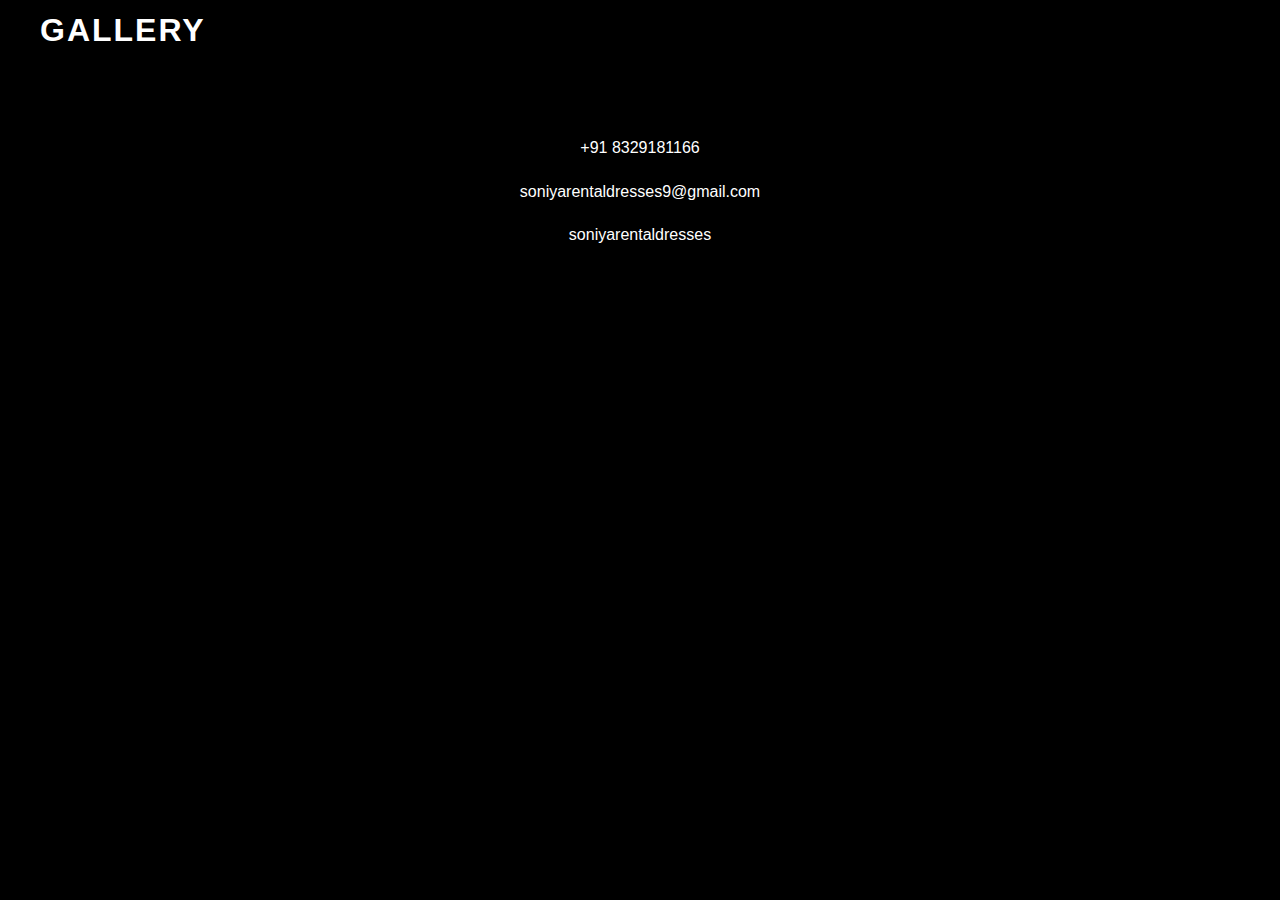
<file: gallery.html>
<!DOCTYPE html>
<html lang="en">
<head>
    <meta charset="UTF-8">
    <title>Gallery</title>
    <link rel="stylesheet" href="styles.css">
</head>

<body>

<header>
    <div class="header-container">
        <h1>GALLERY</h1>
        <nav><a href="index.html"><i class="bi bi-house-fill"></i></a></nav>
    </div>
</header>

<div class="gallery" id="gallery"></div>

<script src="script.js"></script>

<footer>
    <div class="footer-content">
        <div><i class="bi bi-telephone-fill"></i> +91 8329181166</div>
        <div><i class="bi bi-envelope-fill"></i> soniyarentaldresses9@gmail.com</div>
        <div><i class="bi bi-instagram"></i> soniyarentaldresses</div>
    </div>
</footer>

</body>
</html>
</file>
<file: styles.css>
/* ============================
   FIXED HEADER
============================ */
header {
    background: #000;
    color: #fff;
    position: fixed;
    top: 0;
    left: 0;
    right: 0;
    z-index: 1000;
    padding: 0.3rem 0.8rem;
    display: flex;
    justify-content: center;
    align-items: center;
}

.header-container {
    width: 100%;
    max-width: 1200px;
    display: flex;
    justify-content: flex-start;
    align-items: center;
    gap: 0.5rem;
}

header h1 {
    margin: 0;
    font-weight: bold;
    letter-spacing: 2px;
    font-size: clamp(1rem, 4.8vw, 2rem);
    white-space: nowrap;
    overflow: hidden;
    text-overflow: ellipsis;
    flex: 1;
}

header nav {
    display: flex;
    gap: 0.4rem;
    align-items: center;
}

header nav a {
    color: white;
    font-size: 4rem;
    padding: 0.1rem;
    display: inline-flex;
    align-items: center;
    justify-content: center;
    transition: color 0.3s ease, transform 0.2s ease;
}

/* ============================
   GENERAL BODY
============================ */
body {
    margin: 0;
    font-family: 'Montserrat', sans-serif;
    background-color: #000;
    color: #fff;
    line-height: 1.6;
    padding-top: 70px;
}

/* SECTION TITLES */
.section-title {
    text-align: center;
    margin: 2em 0;
    font-weight: 600;
    font-size: 6rem;
    letter-spacing: 1px;
}

/* ============================
   ABOUT SECTION
============================ */
#about {
    font-family: "Georgia", serif;
    font-size: 5rem;
    line-height: 1.8;
    color: #ddd;
    text-align: center;
    padding: 3em;
}

#about h2 {
    font-family: "Montserrat", sans-serif;
    font-weight: 700;
    font-size: 3rem;
    color: gold;
}

/* ============================
   VIDEO SECTION
============================ */
#video-slider {
    width: 100%;
    height: 60vh;
    display: flex;
    justify-content: center;
    align-items: center;
    overflow: hidden;
}
#video-slider video {
    width: 100%;
    height: 100%;
    object-fit: cover;
    border-radius: 10px;
}
@media (max-width: 768px) {
    #video-slider {
        height: 40vh;
    }
}

/* ============================
   CATEGORY GRID
============================ */
.category-grid {
    display: grid;
    grid-template-columns: repeat(auto-fit, minmax(220px, 1fr));
    gap: 1rem;
    padding: 1em;
}
.category-card {
    position: relative;
    overflow: hidden;
    border-radius: 10px;
    background-color: #111;
    transition: transform 0.3s ease;
}
.category-card img {
    width: 100%;
    height: 300px;
    object-fit: cover;
    display: block;
    transition: transform 0.5s ease;
}
.category-card:hover img {
    transform: scale(1.05);
}
.category-card .overlay {
    position: absolute;
    bottom: 0;
    left: 0;
    right: 0;
    background: rgba(0,0,0,0.7);
    color: #fff;
    text-align: center;
    padding: 0.5em;
    font-weight: 1000;
}

/* SUBCATEGORY BOXES */
.subcategory-grid {
  display: grid;
  grid-template-columns: repeat(2, 1fr);
  gap: 1em;
  padding: 1em;
}
.subcategory-card {
  display: flex;
  align-items: center;
  justify-content: center;
  padding: 20px;
  background: #f5f5f5;
  border-radius: 8px;
  text-decoration: none;
  font-weight: bold;
  color: #333;
  transition: all 0.3s ease;
  box-shadow: 0 2px 6px rgba(0,0,0,0.1);
}
.subcategory-card:hover {
  background: #e0e0e0;
  transform: scale(1.05);
}

/* RESPONSIVE SUBCATEGORY */
@media (max-width: 1024px) {
  .subcategory-grid {
    grid-template-columns: repeat(2, 1fr);
  }
}
@media (max-width: 768px) {
  .subcategory-grid {
    grid-template-columns: repeat(2, 1fr);
  }
}
@media (max-width: 480px) {
  .subcategory-grid {
    grid-template-columns: repeat(2, 1fr);
  }
}

/* ============================
   REVIEWS
============================ */
#reviews {
    text-align: center;
    font-style: italic;
    font-size: 1.5em;
    padding: 2em;
}

/* ============================
   FOOTER (CLEAN + FIXED)
============================ */
footer {
    background: #000;
    padding: 25px 15px;
    color: white;
    margin-top: 40px;
    text-align: center;
}

.footer-content {
    display: flex;
    flex-direction: column;
    align-items: center;
    gap: 18px;
}

.footer-item {
    display: flex;
    align-items: center;
    gap: 12px;
    font-size: 5rem;
    color: white !important;
    text-decoration: none !important;
}

.footer-item i,
.footer-item img {
    width: 24px;
    height: 24px;
    object-fit: contain;
    color: white !important;
}

.footer-item:hover {
    color: gold !important;
}

/* Fix anchor tags inside footer */
footer a {
    color: white !important;
    text-decoration: none !important;
}
footer a:hover {
    color: gold !important;
}

/* ============================
   MAP SECTION
============================ */
#address {
    text-align: center;
    padding: 2em;
}
#address iframe {
    width: 100%;
    height: 350px;
    border: none;
    margin-bottom: 1em;
}
.directions-link {
    color: #fff;
    text-decoration: underline;
}
.directions-link:hover {
    color: gold;
}

/* ============================
   GALLERY GRID
============================ */
.gallery-grid {
  display: grid;
  grid-template-columns: repeat(2, 1fr);
  gap: 16px;
  padding: 1em;
}

.gallery-item {
  width: 100%;
  aspect-ratio: 9/16;
  overflow: hidden;
  border-radius: 8px;
  background: #111;
  display: block;
  box-shadow: 0 4px 10px rgba(0,0,0,0.35);
  cursor: pointer;
}

.gallery-item img {
  width: 100%;
  height: 100%;
  object-fit: cover;
  transition: transform 0.25s ease;
}
.gallery-item:hover img {
  transform: scale(1.03);
}

.no-images {
  color: #fff;
  text-align: center;
  padding: 2em;
  grid-column: 1/-1;
  background: rgba(255,255,255,0.03);
  border-radius: 8px;
}

.gallery-img {
    width: 100%;
    height: 250px;
    object-fit: cover;
    border-radius: 8px;
}
</file>
